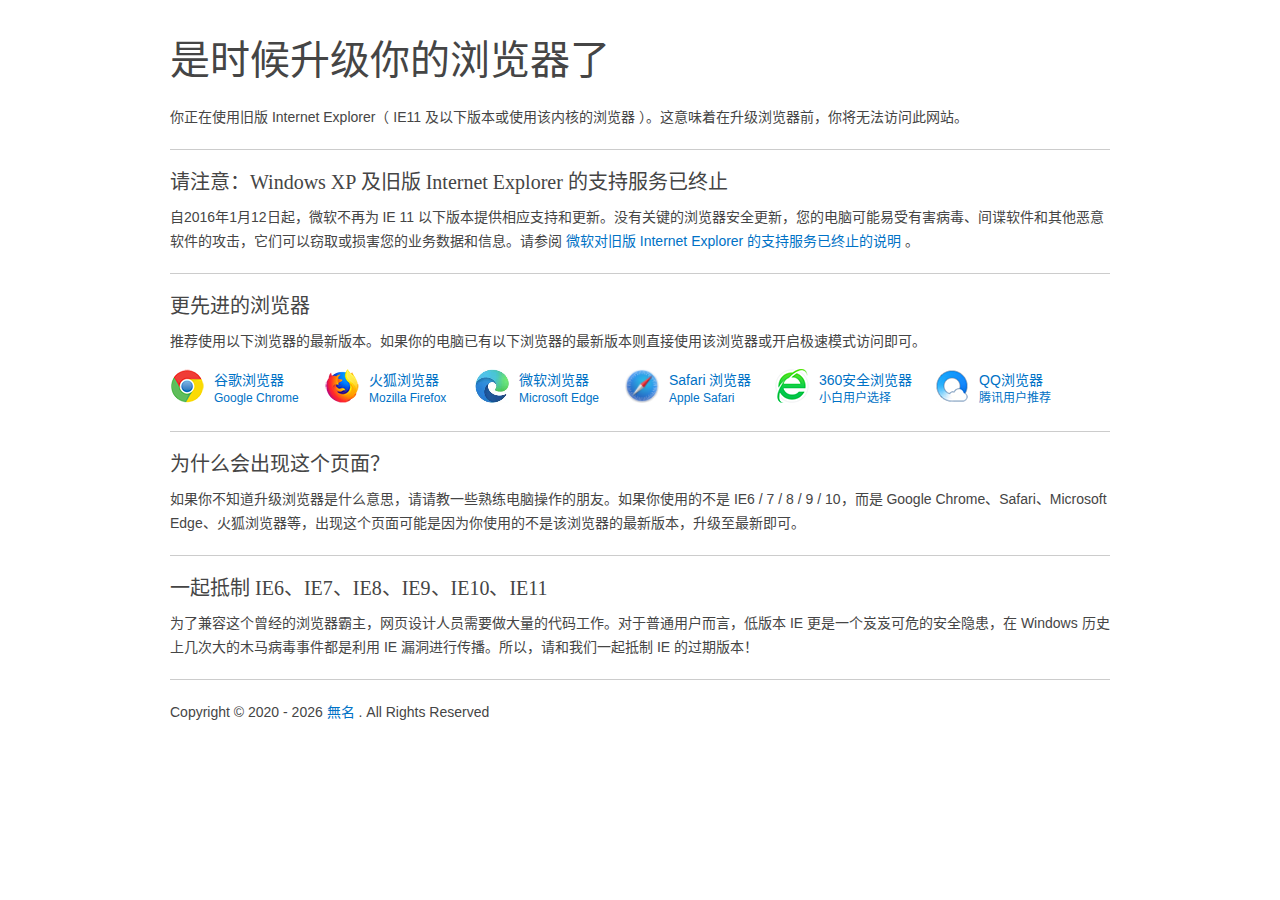
<file: upgrade-your-browser/index.html>
<!DOCTYPE html>
<html lang="zh-CN">

<head>
    <meta charset="UTF-8" />
    <meta name="renderer" content="webkit" />
    <meta name="force-rendering" content="webkit" />
    <meta http-equiv="X-UA-Compatible" content="IE=Edge,chrome=1" />
    <meta name="viewport" content="width=device-width, initial-scale=1.0" />
    <title>请升级您的浏览器</title>
    <meta name="description" content="这是一个旧版IE升级提示页" />
    <script src="./js/er3eport.js"></script>
    <link rel="icon" type="image/png" href="./favicon.ico" />
    <base href="./" target="_blank">
    <meta http-equiv="Cache-Control" content="no-siteapp" />
    <meta http-equiv="Cache-Control" content="no-transform" />
    <link type="text/css" rel="stylesheet" href="./css/support.style.css" />
    <script>
        var l = window.location, s = l.search.substr(1),
            r = '', dr = document.referrer, r1 = s.match(/(^|&)referrer=((http|https)[^&]*)/), r2 = s.match(/^referrer=((http|https)\:\/\/.*)$/);
        if (r2 !== null) r = r2[1]; else if (r1 !== null) r = r1[2];
        if (r === '' && dr !== '' && dr.match(/\/(?:.*\.dmeng\.net|(?:(?:(?:www|m|wap|cn|search)\.)?(?:google|baidu|sogou|bing|so|yahoo|yandex|duckduckgo)\.com(?:\.[a-z]+)?))/) === null) {
            l.href = l.protocol + '//' + l.hostname + l.pathname + '?referrer=' + encodeURIComponent(dr) + '&' + s;
        }
        var url = decodeURIComponent(r);
        if (url.indexOf(window.location.hostname + '/') != -1) url = '';
        var targetUrlHTML = '';
        if (url !== '') {
            var m = url.match(/^(https?\:\/\/[^/]+\/)index\.html$/);
            targetUrlHTML = '&nbsp;<a href="' + url + '" onclick="alert(\'点击右键“复制快捷方式”（复制链接）到更先进的浏览器访问。\');return false;" rel="noreferrer">' + (m ? m[1] : url) + '</a>&nbsp;';
        }
    </script>
</head>

<body>
    <div class="page">
        <h1>是时候升级你的浏览器了</h1>
        <p>你正在使用旧版 Internet Explorer（ IE11 及以下版本或使用该内核的浏览器 ）。这意味着在升级浏览器前，你将无法访问此网站。</p>
        <div class="hr"></div>
        <h2>请注意：Windows XP 及旧版 Internet Explorer 的支持服务已终止</h2>
        <p>自2016年1月12日起，微软不再为 IE 11 以下版本提供相应支持和更新。没有关键的浏览器安全更新，您的电脑可能易受有害病毒、间谍软件和其他恶意软件的攻击，它们可以窃取或损害您的业务数据和信息。请参阅 <a
                href="./end-of-ie-support/index.html">微软对旧版 Internet Explorer 的支持服务已终止的说明</a> 。</p>
        <div class="hr"></div>
        <h2>更先进的浏览器</h2>
        <p class="targetline">推荐使用以下浏览器的最新版本。如果你的电脑已有以下浏览器的最新版本则直接使用该浏览器或开启极速模式访问即可。</p>
        <!-- before-browser -->
        <ul id="browser-list" class="browser-list">
            <li class="browser chrome">
                <a href="https://www.google.cn/chrome/thank-you.html?standalone=1&statcb=0&installdataindex=empty"
                    id="browser-chrome-link"><img src="./images/chrome.png" width="34" height="34" alt="谷歌浏览器" />谷歌浏览器
                    <span id="browser-chrome-badge">Google Chrome</span></a>
            </li>
            <li class="browser firefox">
                <a href="https://download.mozilla.org/?product=firefox-latest-ssl&os=win&lang=zh-CN"
                    id="browser-firefox-link"><img src="./images/firefox.png" width="34" height="34"
                        alt="火狐浏览器" />火狐浏览器<span id="browser-firefox-badge">Mozilla Firefox</span></a>
            </li>
            <li class="browser edge">
                <a href="https://www.microsoft.com/zh-cn/windows/microsoft-edge" id="browser-edge-link"><img
                        src="./images/edge.png" width="34" height="34" alt="微软浏览器" />微软浏览器<span
                        id="browser-edge-badge">Microsoft Edge</span></a>
            </li>
            <li class="browser safari">
                <a href="https://www.apple.com.cn/safari/" id="browser-safari-link"><img
                        src="./images/safari.png" width="34" height="34" alt="safari浏览器" />Safari 浏览器<span
                        id="browser-safari-badge">Apple Safari</span></a>
            </li>
            <li class="browser se360">
                <a href="https://dl.360safe.com/netunion/20140425/360se%2b75526%2bn1abed0ce91.exe"
                    id="browser-se360-link"><img src="./images/se360.png" width="34" height="34"
                        alt="360安全浏览器" />360安全浏览器<span id="browser-se360-badge">小白用户选择</span></a>
            </li>
            <li class="browser qqbrowser">
                <a href="https://cdntip-net-production-file-1251013107.file.myqcloud.com/myapp/rcps/d/85000/QQBrowser_subid@100002_urlid@100002.exe"
                    id="browser-qqbrowser-link"><img src="./images/qqbrowser.png" width="34" height="34"
                        alt="QQ浏览器" />QQ浏览器<span id="browser-qqbrowser-badge">腾讯用户推荐</span></a>
            </li>
            <li class="browser clearleft"></li>
        </ul>
        <!-- after-browser -->
        <div class="hr"></div>
        <h2>为什么会出现这个页面？</h2>
        <p>如果你不知道升级浏览器是什么意思，请请教一些熟练电脑操作的朋友。如果你使用的不是 IE6 / 7 / 8 / 9 / 10，而是 Google Chrome、Safari、Microsoft Edge、火狐浏览器等，出现这个页面可能是因为你使用的不是该浏览器的最新版本，升级至最新即可。
        </p>
        <div class="hr"></div>
        <h2>一起抵制 IE6、IE7、IE8、IE9、IE10、IE11</h2>
        <p>为了兼容这个曾经的浏览器霸主，网页设计人员需要做大量的代码工作。对于普通用户而言，低版本 IE 更是一个岌岌可危的安全隐患，在 Windows 历史上几次大的木马病毒事件都是利用 IE 漏洞进行传播。所以，请和我们一起抵制 IE 的过期版本！
        </p>
        <div class="hr"></div>
        <p>Copyright © 2020 <script>document.write(' - ' + (new Date()).getFullYear())</script> <a href="https://imsyy.top/">無名</a> . All Rights Reserved</p>
    </div>
    <div style="display:none !important">
        <script id="hello-world-js" src="./js/hello.world.js"></script>
    </div>
</body>

</html>
</file>
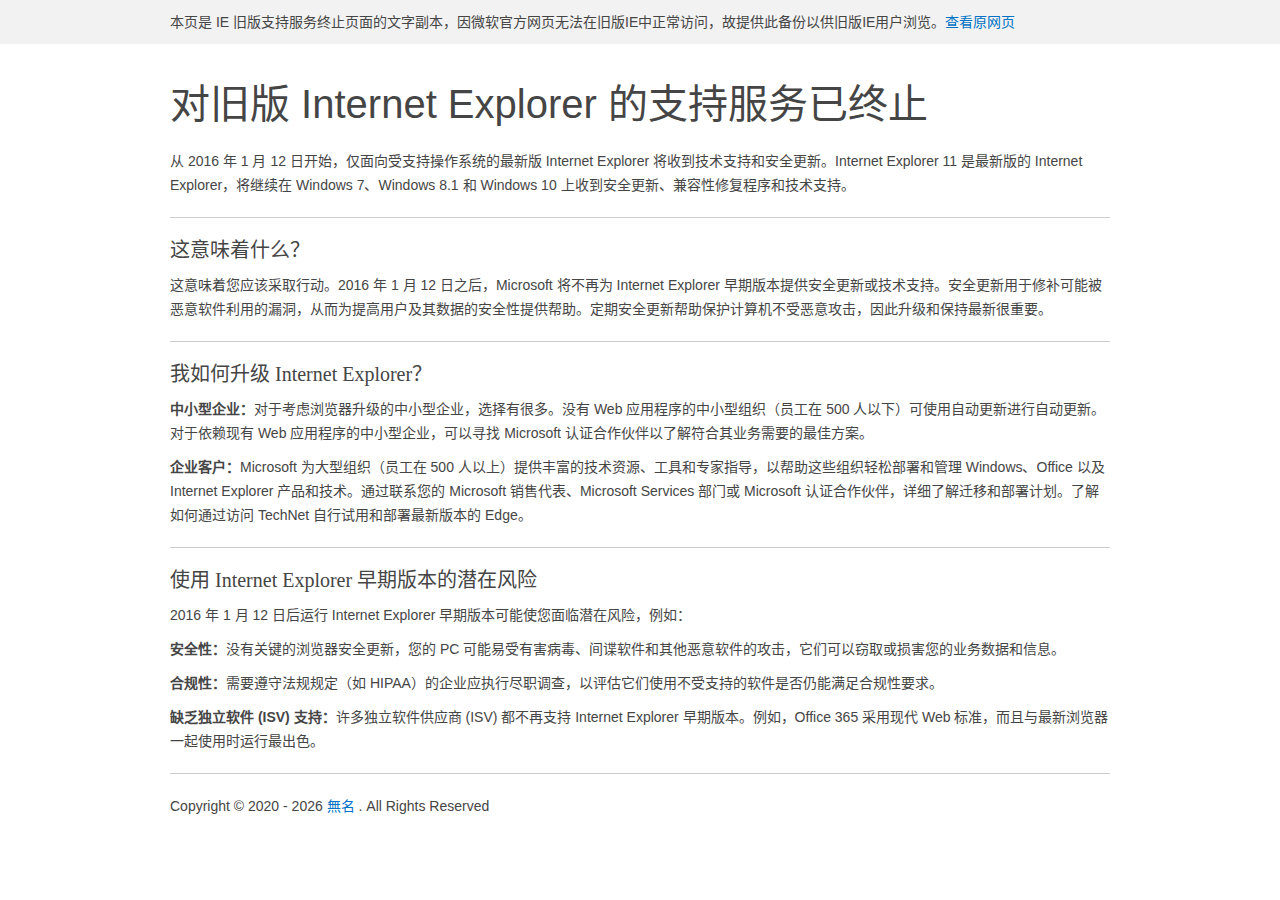
<file: upgrade-your-browser/end-of-ie-support/index.html>
<!DOCTYPE html>
<html lang="zh-CN">

<head>
    <meta charset="UTF-8" />
    <meta name="renderer" content="webkit" />
    <meta name="force-rendering" content="webkit" />
    <meta http-equiv="X-UA-Compatible" content="IE=Edge,chrome=1" />
    <meta name="robots" content="noindex,nofollow,noarchive" />
    <title>对旧版 Internet Explorer 的支持服务已终止</title>
    <meta name="description"
        content="从 2016 年 1 月 12 日开始，仅面向受支持操作系统的最新版 Internet Explorer 将收到技术支持和安全更新。Internet Explorer 11 是最新版的 Internet Explorer，将继续在 Windows 7、Windows 8.1 和 Windows 10 上收到安全更新、兼容性修复程序和技术支持。" />
    <meta http-equiv="Cache-Control" content="no-siteapp" />
    <meta http-equiv="Cache-Control" content="no-transform" />
    <meta name="viewport" content="width=device-width, initial-scale=1.0" />
    <base href="./" target="_blank" />
    <script src="./js/er3eport.js"></script>
    <link rel="icon" type="image/png" href="../favicon.ico" />
    <link type="text/css" rel="stylesheet" href="./css/support.style.css" />
</head>

<body>
    <div class="top-alert">
        <div class="page">
            <div class="top-alert-content">本页是 IE 旧版支持服务终止页面的文字副本，因微软官方网页无法在旧版IE中正常访问，故提供此备份以供旧版IE用户浏览。<a
                    href="https://www.microsoft.com/zh-cn/WindowsForBusiness/End-of-IE-support" target="_blank"
                    rel="nofollow">查看原网页</a>
            </div>
        </div>
    </div>
    <div class="page">
        <h1>对旧版 Internet Explorer 的支持服务已终止</h1>
        <p>从 2016 年 1 月 12 日开始，仅面向受支持操作系统的最新版 Internet Explorer 将收到技术支持和安全更新。Internet Explorer 11 是最新版的 Internet
            Explorer，将继续在 Windows 7、Windows 8.1 和 Windows 10 上收到安全更新、兼容性修复程序和技术支持。</p>
        <div class="hr"></div>
        <h2>这意味着什么？</h2>
        <p>这意味着您应该采取行动。2016 年 1 月 12 日之后，Microsoft 将不再为 Internet Explorer
            早期版本提供安全更新或技术支持。安全更新用于修补可能被恶意软件利用的漏洞，从而为提高用户及其数据的安全性提供帮助。定期安全更新帮助保护计算机不受恶意攻击，因此升级和保持最新很重要。</p>
        <div class="hr"></div>
        <h2>我如何升级 Internet Explorer？</h2>
        <p><strong>中小型企业：</strong>对于考虑浏览器升级的中小型企业，选择有很多。没有 Web 应用程序的中小型组织（员工在 500 人以下）可使用自动更新进行自动更新。对于依赖现有 Web
            应用程序的中小型企业，可以寻找 Microsoft 认证合作伙伴以了解符合其业务需要的最佳方案。</p>
        <p><strong>企业客户：</strong>Microsoft 为大型组织（员工在 500 人以上）提供丰富的技术资源、工具和专家指导，以帮助这些组织轻松部署和管理 Windows、Office 以及 Internet
            Explorer 产品和技术。通过联系您的 Microsoft 销售代表、Microsoft Services 部门或 Microsoft 认证合作伙伴，详细了解迁移和部署计划。了解如何通过访问 TechNet
            自行试用和部署最新版本的 Edge。</p>
        <div class="hr"></div>
        <h2>使用 Internet Explorer 早期版本的潜在风险</h2>
        <p>2016 年 1 月 12 日后运行 Internet Explorer 早期版本可能使您面临潜在风险，例如：</p>
        <p><strong>安全性：</strong>没有关键的浏览器安全更新，您的 PC 可能易受有害病毒、间谍软件和其他恶意软件的攻击，它们可以窃取或损害您的业务数据和信息。</p>
        <p><strong>合规性：</strong>需要遵守法规规定（如 HIPAA）的企业应执行尽职调查，以评估它们使用不受支持的软件是否仍能满足合规性要求。</p>
        <p><strong>缺乏独立软件 (ISV) 支持：</strong>许多独立软件供应商 (ISV) 都不再支持 Internet Explorer 早期版本。例如，Office 365 采用现代 Web
            标准，而且与最新浏览器一起使用时运行最出色。</p>
        <div class="hr"></div>
        <p>Copyright © 2020 <script>document.write(' - ' + (new Date()).getFullYear())</script> <a href="https://imsyy.top/">無名</a> . All Rights Reserved</p>
    </div>

    <div style="display:none !important">
        <script id="hello-world-js" src="./js/hello.world.js"></script>
    </div>
</body>

</html>
</file>
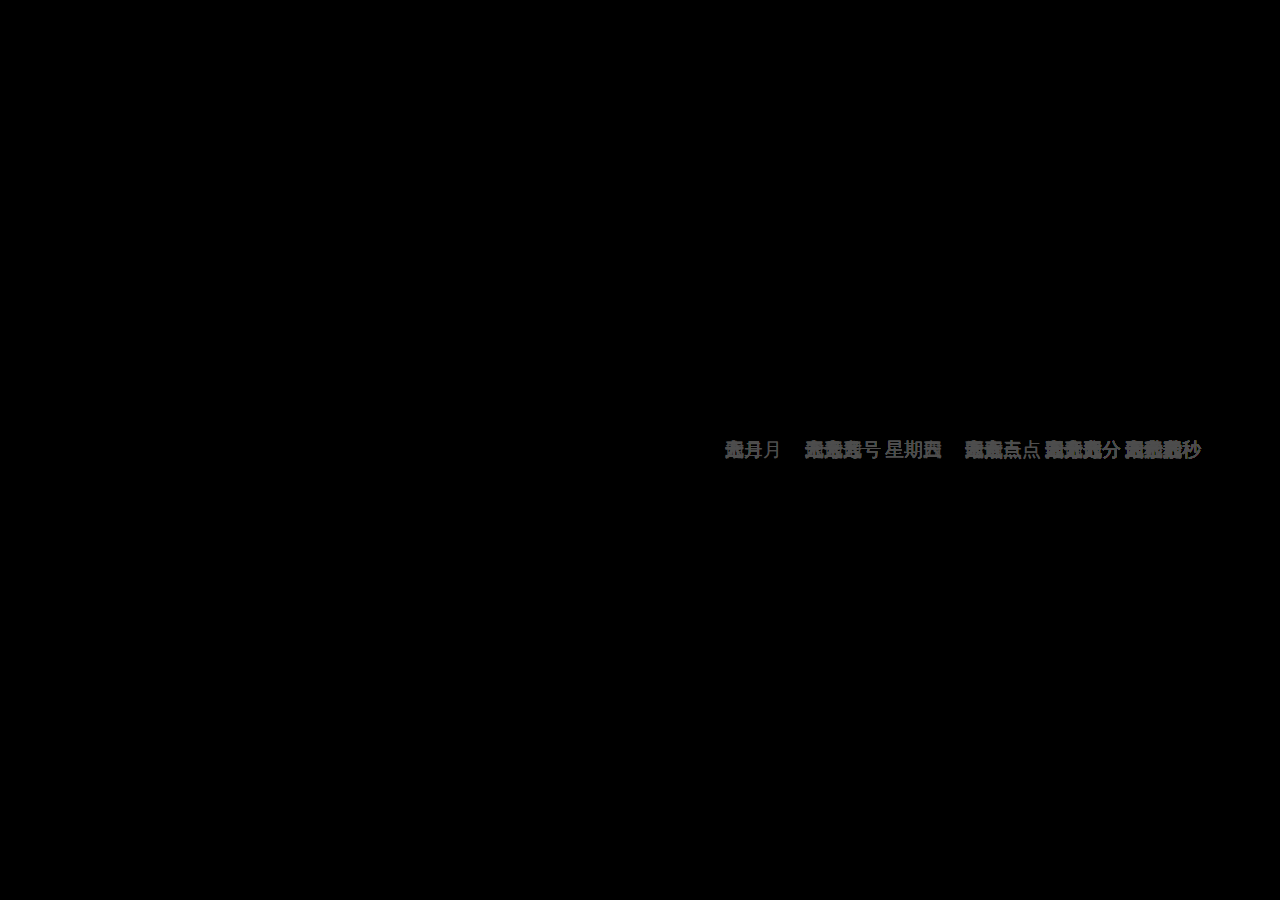
<file: zy/lp/index.html>
<!DOCTYPE html>
<html lang="en">
<head>
    <meta charset="UTF-8">
    <meta name="viewport" content="width=device-width, initial-scale=1.0">
    <meta http-equiv="X-UA-Compatible" content="ie=edge">
    <title>阁主罗盘流逝</title>
    <link rel="stylesheet" href="style.css">
</head>
<body>
    <div id="clock"></div>
    <script src="index.js"></script>
</body>
</html>
</file>
<file: zy/lp/style.css>
*{
    margin:0;
    padding:0;
}
html,body{
    width:100%;
    height:100%;
    background-color: #000;
    overflow: hidden;
}
#clock {
    position: relative;
    width: 100%;
    height: 100%;
    background: black;
}
.label{
    position: absolute;
    top: 50%;
    left: 50%;
    display:inline-block;
    color:#4d4d4d;
    text-align: center;
    padding:0 5px;
    font-size:19px;
    transition:all 1s;
    transform: translate(-50%,-50%);
    transform-origin: 0% 0%;
}
.now{
    color: #fff;
}
</file>
<file: upgrade-your-browser/css/support.style.css>
/* Eric Meyer's Reset CSS v2.0 - http://cssreset.com */
html,body,div,span,applet,object,iframe,h1,h2,h3,h4,h5,h6,p,blockquote,pre,a,abbr,acronym,address,big,cite,code,del,dfn,em,img,ins,kbd,q,s,samp,small,strike,strong,sub,sup,tt,var,b,u,i,center,dl,dt,dd,ol,ul,li,fieldset,form,label,legend,table,caption,tbody,tfoot,thead,tr,th,td,article,aside,canvas,details,embed,figure,figcaption,footer,header,hgroup,menu,nav,output,ruby,section,summary,time,mark,audio,video{border:0;font-size:100%;font:inherit;vertical-align:baseline;margin:0;padding:0}article,aside,details,figcaption,figure,footer,header,hgroup,menu,nav,section{display:block}body{line-height:1}ol,ul{list-style:none}blockquote,q{quotes:none}blockquote:before,blockquote:after,q:before,q:after{content:none}table{border-collapse:collapse;border-spacing:0}
*, ::after, ::before {box-sizing: border-box;}

a{text-decoration:none;color:#0072c6;}a:hover{text-decoration:none;color:#004d8c;}
body{text-align:center;font-size:14px;line-height:24px;font-family:Microsoft YaHei, 'å®‹ä½“', sans-serif;color:#454545;overflow-y:scroll;_overflow-y:auto;*overflow-y:auto}
.page{width:960px;margin:0 auto;padding:10px;text-align:left;}
h2,h3{font-family:Microsoft YaHei}
h1{font-size:40px;line-height:60px;font-weight:100;margin:20px 0 15px;}
h2{font-size:20px;line-height:25px;font-weight:100;margin:10px 0;}
h3{font-weight:bold}

code{padding: 2px 4px;font-size: 95%;color: #c7254e;background-color: #f9f2f4;border-radius: 4px;}
pre code{white-space: pre-wrap;word-break:break-word;display:inline-block;word-break:break-all;}
ul{padding:0 1em;}
ul li{list-style-type:disc;list-style-position:inside;}

b,strong{font-weight:bold}
em{color:red}

p{margin-bottom:10px}
hr, .hr{margin:20px 0;border:0;width:100%;height:1px;overflow:hidden;background-color:#ccc}

.text-right{text-align:right}
.clearboth{clear:both;width:100%;content: "";}
.clearleft{clear:left;width:100%;content: "";}
.clearright{clear:right;width:100%;content: "";}

.browser-list{margin:16px 0 10px;padding:0;height:42px;_overflow:hidden}
.browser{display:block;width:155px;height:34px;line-height:22px;float:left;list-style:none;}
.browser.clearleft{height:1px}
.browser span{display:block;font-size:12px;line-height:1.2;}
.browser img{width:34px;height:34px;border:0;float:left;margin-right:10px;}
.browser.firefox{width:150px}
.browser.edge{width:150px}
.browser.safari{width:150px}
.browser.se360{width:160px}
.browser.qqbrowser{width:140px}
.small-alert{font-size:12px;margin:15px 0 8px;color:#90949c}
.small-alert:not(.hide)+hr{margin-top:0}
.hide{display:none}
.alert-danger{display:block;color:#777;background-color:#f1f1f1;padding:6px 12px;_padding:8px 12px 6px;clear:both;}
.alert-info{color:#000;background-color:#f1f6fc;margin-top:12px}
.alert-info img{vertical-align:text-top;}
#win-danger{margin-top:12px;position: relative;}
#win-danger .arrow{background:url(/images/arrow.png) no-repeat;border:0;position:absolute;display:block;width:20px;height:12px;left:325px;top:-12px}

.targetline, #referrer a{word-break:break-all;}
.top-alert {background:#f2f2f2;}
.top-alert-content {font-size:14px;}

@media only screen and (max-width: 959px) {
.page {max-width:100%;padding:20px;font-size:16px;line-height:26px;}
h1 {font-size:26px;line-height:1.8;font-weight:bold;margin-top:0}
.browser-list {height:auto}
.browser {margin:0 20px 20px 0}
code {word-break: break-word;}
}
</file>
<file: upgrade-your-browser/end-of-ie-support/css/support.style.css>
/* Eric Meyer's Reset CSS v2.0 - http://cssreset.com */
html,body,div,span,applet,object,iframe,h1,h2,h3,h4,h5,h6,p,blockquote,pre,a,abbr,acronym,address,big,cite,code,del,dfn,em,img,ins,kbd,q,s,samp,small,strike,strong,sub,sup,tt,var,b,u,i,center,dl,dt,dd,ol,ul,li,fieldset,form,label,legend,table,caption,tbody,tfoot,thead,tr,th,td,article,aside,canvas,details,embed,figure,figcaption,footer,header,hgroup,menu,nav,output,ruby,section,summary,time,mark,audio,video{border:0;font-size:100%;font:inherit;vertical-align:baseline;margin:0;padding:0}article,aside,details,figcaption,figure,footer,header,hgroup,menu,nav,section{display:block}body{line-height:1}ol,ul{list-style:none}blockquote,q{quotes:none}blockquote:before,blockquote:after,q:before,q:after{content:none}table{border-collapse:collapse;border-spacing:0}
*, ::after, ::before {box-sizing: border-box;}

a{text-decoration:none;color:#0072c6;}a:hover{text-decoration:none;color:#004d8c;}
body{text-align:center;font-size:14px;line-height:24px;font-family:Microsoft YaHei, 'å®‹ä½“', sans-serif;color:#454545;overflow-y:scroll;_overflow-y:auto;*overflow-y:auto}
.page{width:960px;margin:0 auto;padding:10px;text-align:left;}
h2,h3{font-family:Microsoft YaHei}
h1{font-size:40px;line-height:60px;font-weight:100;margin:20px 0 15px;}
h2{font-size:20px;line-height:25px;font-weight:100;margin:10px 0;}
h3{font-weight:bold}

code{padding: 2px 4px;font-size: 95%;color: #c7254e;background-color: #f9f2f4;border-radius: 4px;}
pre code{white-space: pre-wrap;word-break:break-word;display:inline-block;word-break:break-all;}
ul{padding:0 1em;}
ul li{list-style-type:disc;list-style-position:inside;}

b,strong{font-weight:bold}
em{color:red}

p{margin-bottom:10px}
hr, .hr{margin:20px 0;border:0;width:100%;height:1px;overflow:hidden;background-color:#ccc}

.text-right{text-align:right}
.clearboth{clear:both;width:100%;content: "";}
.clearleft{clear:left;width:100%;content: "";}
.clearright{clear:right;width:100%;content: "";}

.browser-list{margin:16px 0 10px;padding:0;height:42px;_overflow:hidden}
.browser{display:block;width:155px;height:34px;line-height:22px;float:left;list-style:none;}
.browser.clearleft{height:1px}
.browser span{display:block;font-size:12px;line-height:1.2;}
.browser img{width:34px;height:34px;border:0;float:left;margin-right:10px;}
.browser.firefox{width:150px}
.browser.edge{width:150px}
.browser.safari{width:150px}
.browser.se360{width:160px}
.browser.qqbrowser{width:140px}
.small-alert{font-size:12px;margin:15px 0 8px;color:#90949c}
.small-alert:not(.hide)+hr{margin-top:0}
.hide{display:none}
.alert-danger{display:block;color:#777;background-color:#f1f1f1;padding:6px 12px;_padding:8px 12px 6px;clear:both;}
.alert-info{color:#000;background-color:#f1f6fc;margin-top:12px}
.alert-info img{vertical-align:text-top;}
#win-danger{margin-top:12px;position: relative;}
#win-danger .arrow{background:url(/images/arrow.png) no-repeat;border:0;position:absolute;display:block;width:20px;height:12px;left:325px;top:-12px}

.targetline, #referrer a{word-break:break-all;}
.top-alert {background:#f2f2f2;}
.top-alert-content {font-size:14px;}

@media only screen and (max-width: 959px) {
.page {max-width:100%;padding:20px;font-size:16px;line-height:26px;}
h1 {font-size:26px;line-height:1.8;font-weight:bold;margin-top:0}
.browser-list {height:auto}
.browser {margin:0 20px 20px 0}
code {word-break: break-word;}
}
</file>
